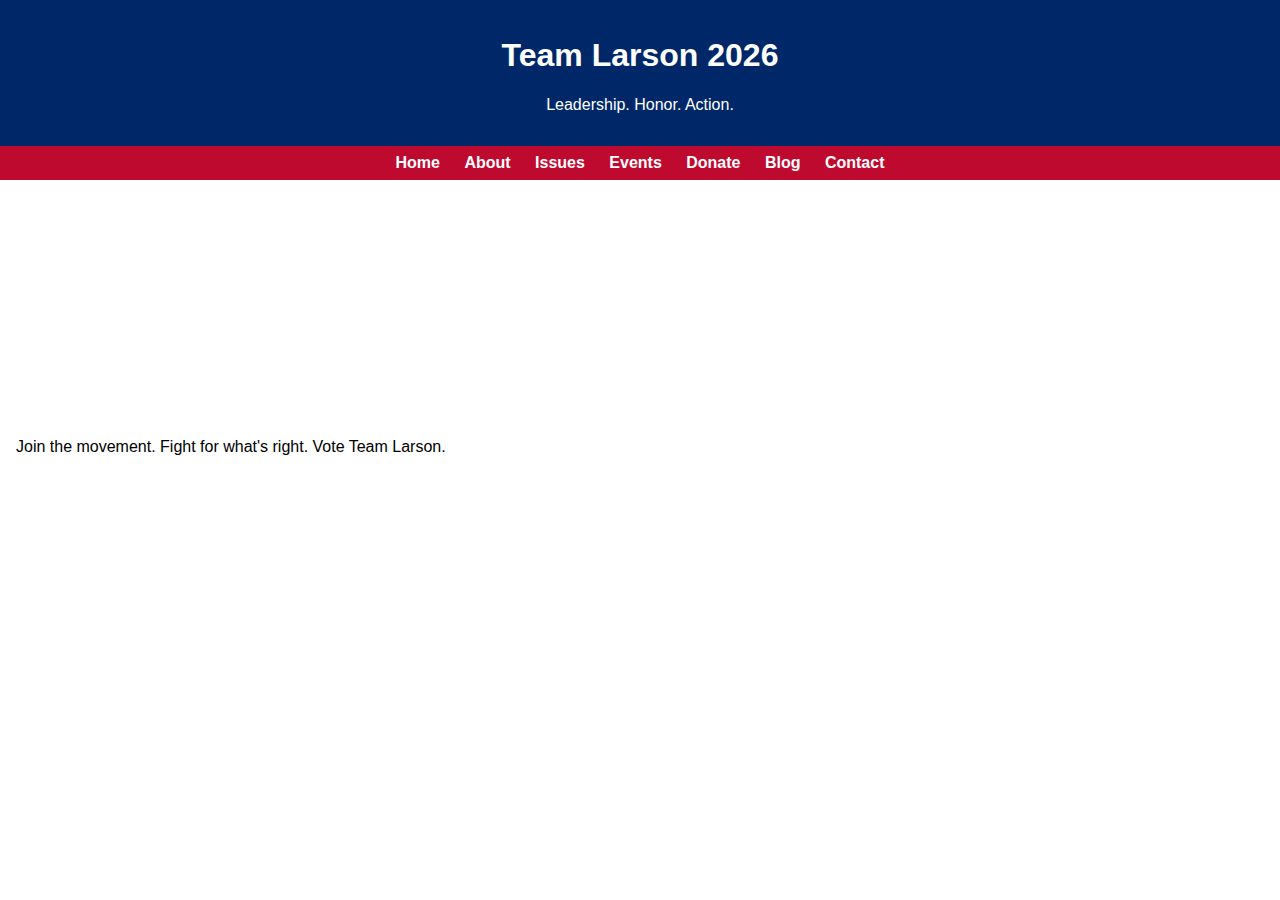
<file: index.html>
<!DOCTYPE html>
<html lang="en">
<head>
  <meta charset="UTF-8" />
  <meta name="viewport" content="width=device-width, initial-scale=1.0"/>
  <title>Index | Team Larson 2026</title>
  <link rel="stylesheet" href="style.css" />
</head>
<body>
  <header>
    <h1>Team Larson 2026</h1>
    <p>Leadership. Honor. Action.</p>
  </header>
  <nav>
    <a href="index.html">Home</a>
    <a href="about.html">About</a>
    <a href="issues.html">Issues</a>
    <a href="events.html">Events</a>
    <a href="donate.html">Donate</a>
    <a href="blog.html">Blog</a>
    <a href="contact.html">Contact</a>
  </nav>
  <main>
    
<div class="hero">
  Welcome to the official campaign site of Erik Larson for Florida's 21st Congressional District.
</div>
<p>Join the movement. Fight for what's right. Vote Team Larson.</p>

  </main>
</body>
</html>
</file>
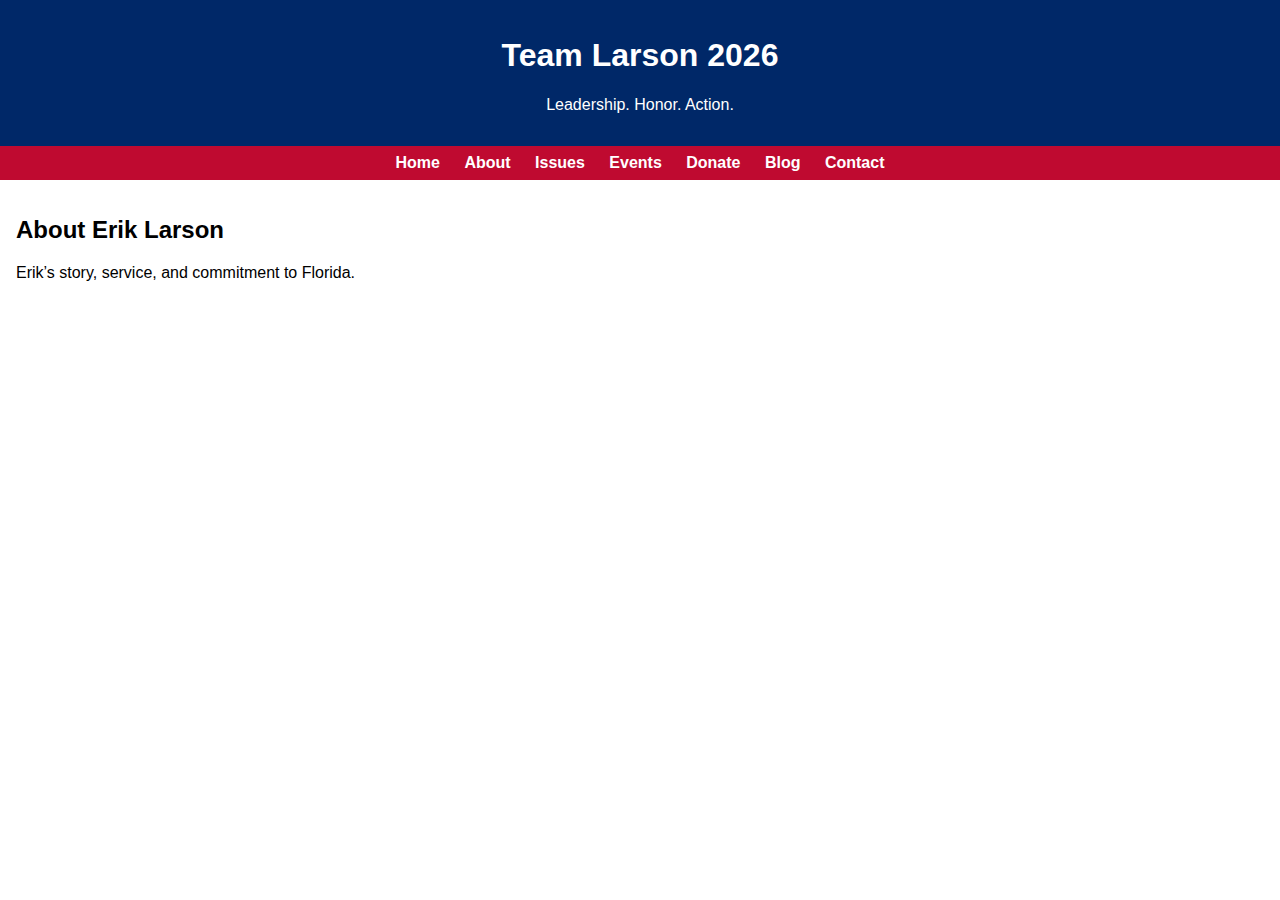
<file: about.html>
<!DOCTYPE html>
<html lang="en">
<head>
  <meta charset="UTF-8" />
  <meta name="viewport" content="width=device-width, initial-scale=1.0"/>
  <title>About | Team Larson 2026</title>
  <link rel="stylesheet" href="style.css" />
</head>
<body>
  <header>
    <h1>Team Larson 2026</h1>
    <p>Leadership. Honor. Action.</p>
  </header>
  <nav>
    <a href="index.html">Home</a>
    <a href="about.html">About</a>
    <a href="issues.html">Issues</a>
    <a href="events.html">Events</a>
    <a href="donate.html">Donate</a>
    <a href="blog.html">Blog</a>
    <a href="contact.html">Contact</a>
  </nav>
  <main>
    <h2>About Erik Larson</h2><p>Erik’s story, service, and commitment to Florida.</p>
  </main>
</body>
</html>
</file>
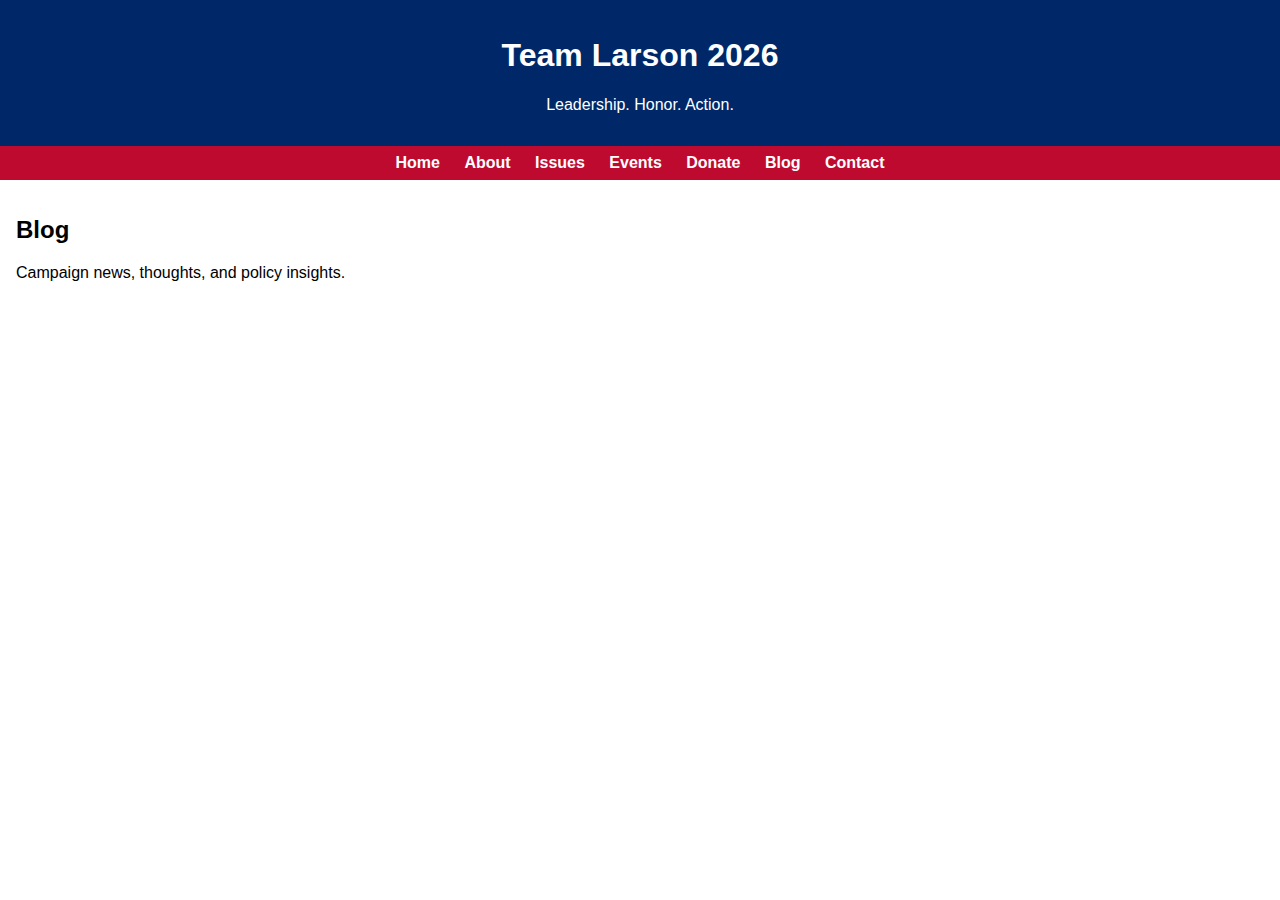
<file: blog.html>
<!DOCTYPE html>
<html lang="en">
<head>
  <meta charset="UTF-8" />
  <meta name="viewport" content="width=device-width, initial-scale=1.0"/>
  <title>Blog | Team Larson 2026</title>
  <link rel="stylesheet" href="style.css" />
</head>
<body>
  <header>
    <h1>Team Larson 2026</h1>
    <p>Leadership. Honor. Action.</p>
  </header>
  <nav>
    <a href="index.html">Home</a>
    <a href="about.html">About</a>
    <a href="issues.html">Issues</a>
    <a href="events.html">Events</a>
    <a href="donate.html">Donate</a>
    <a href="blog.html">Blog</a>
    <a href="contact.html">Contact</a>
  </nav>
  <main>
    <h2>Blog</h2><p>Campaign news, thoughts, and policy insights.</p>
  </main>
</body>
</html>
</file>
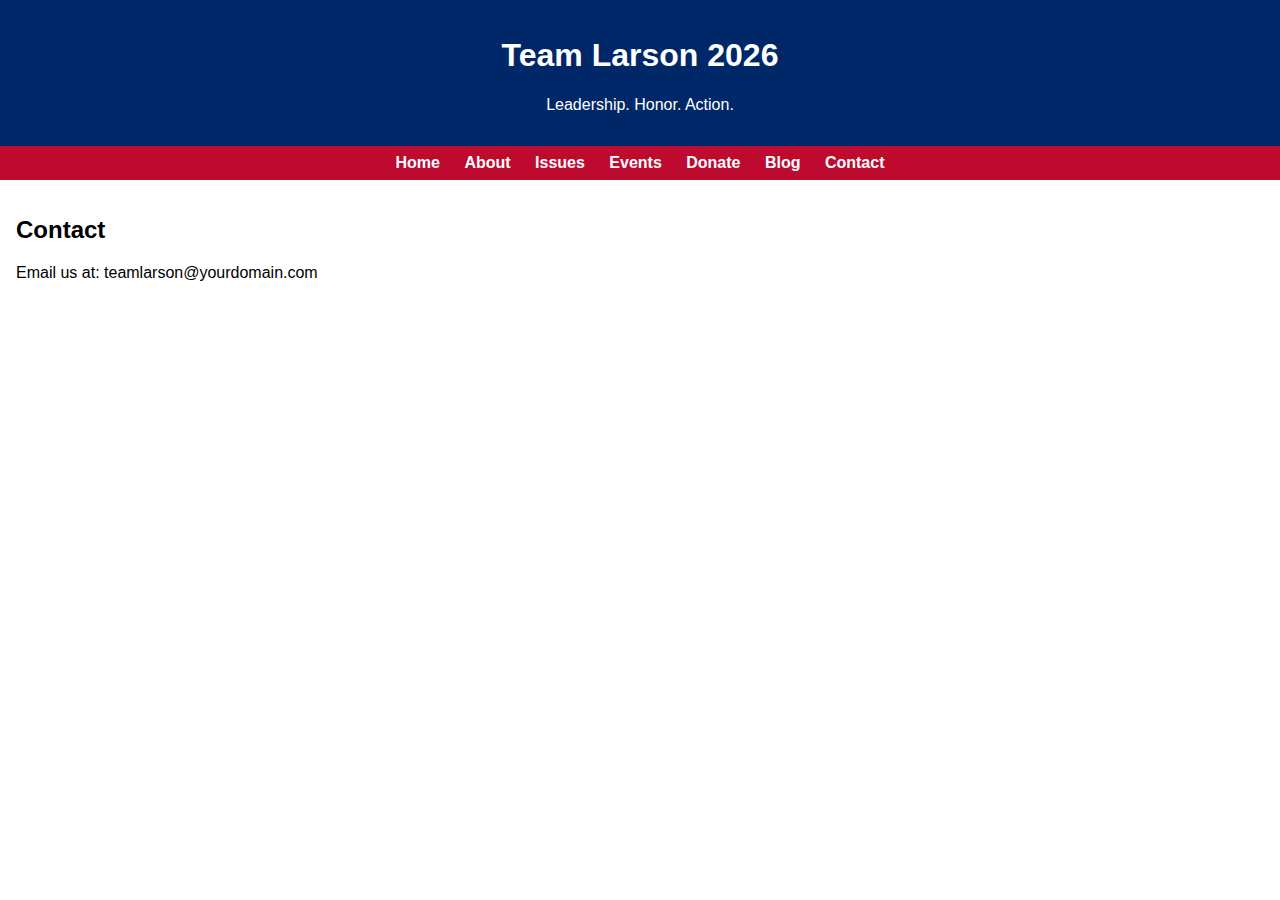
<file: contact.html>
<!DOCTYPE html>
<html lang="en">
<head>
  <meta charset="UTF-8" />
  <meta name="viewport" content="width=device-width, initial-scale=1.0"/>
  <title>Contact | Team Larson 2026</title>
  <link rel="stylesheet" href="style.css" />
</head>
<body>
  <header>
    <h1>Team Larson 2026</h1>
    <p>Leadership. Honor. Action.</p>
  </header>
  <nav>
    <a href="index.html">Home</a>
    <a href="about.html">About</a>
    <a href="issues.html">Issues</a>
    <a href="events.html">Events</a>
    <a href="donate.html">Donate</a>
    <a href="blog.html">Blog</a>
    <a href="contact.html">Contact</a>
  </nav>
  <main>
    <h2>Contact</h2><p>Email us at: teamlarson@yourdomain.com</p>
  </main>
</body>
</html>
</file>
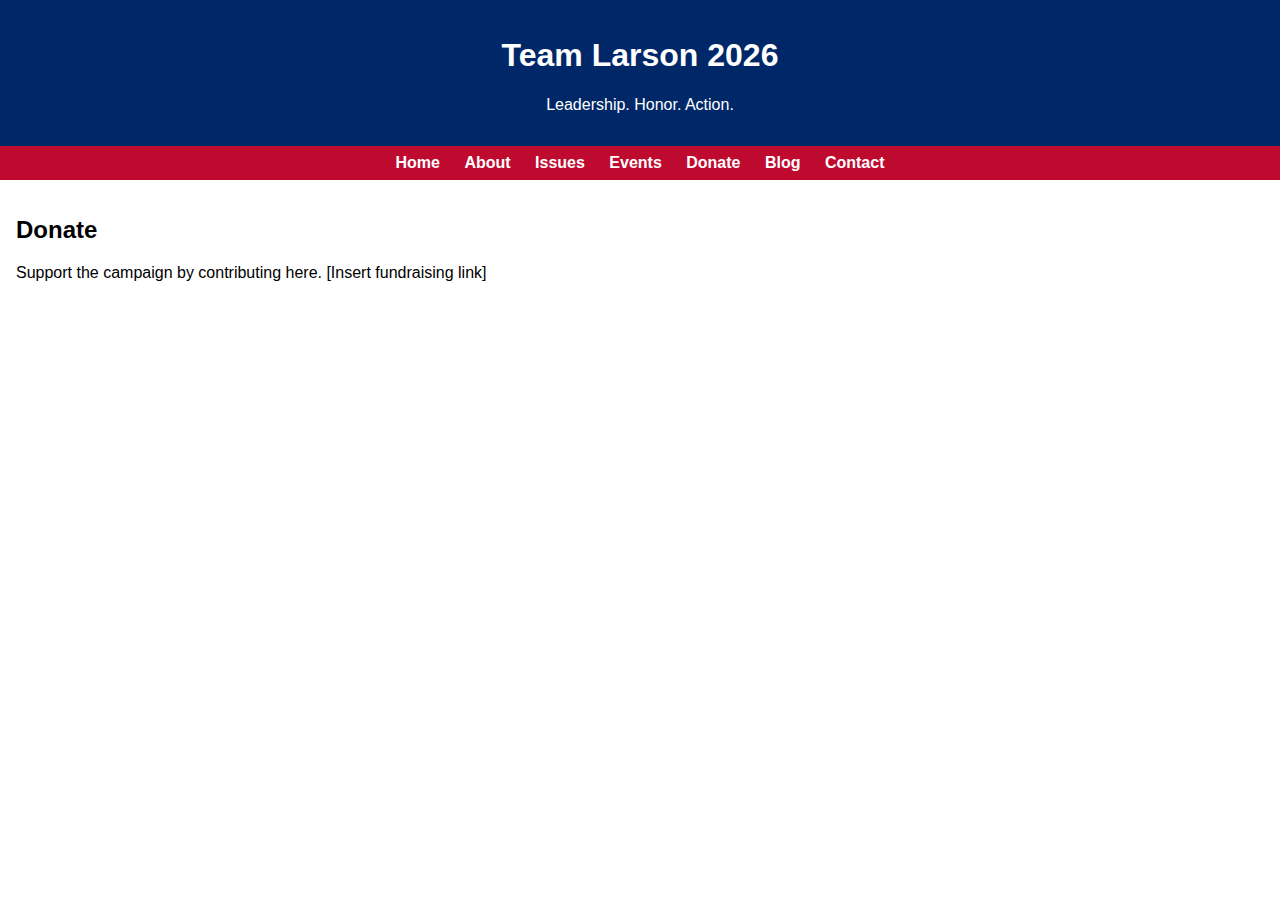
<file: donate.html>
<!DOCTYPE html>
<html lang="en">
<head>
  <meta charset="UTF-8" />
  <meta name="viewport" content="width=device-width, initial-scale=1.0"/>
  <title>Donate | Team Larson 2026</title>
  <link rel="stylesheet" href="style.css" />
</head>
<body>
  <header>
    <h1>Team Larson 2026</h1>
    <p>Leadership. Honor. Action.</p>
  </header>
  <nav>
    <a href="index.html">Home</a>
    <a href="about.html">About</a>
    <a href="issues.html">Issues</a>
    <a href="events.html">Events</a>
    <a href="donate.html">Donate</a>
    <a href="blog.html">Blog</a>
    <a href="contact.html">Contact</a>
  </nav>
  <main>
    <h2>Donate</h2><p>Support the campaign by contributing here. [Insert fundraising link]</p>
  </main>
</body>
</html>
</file>
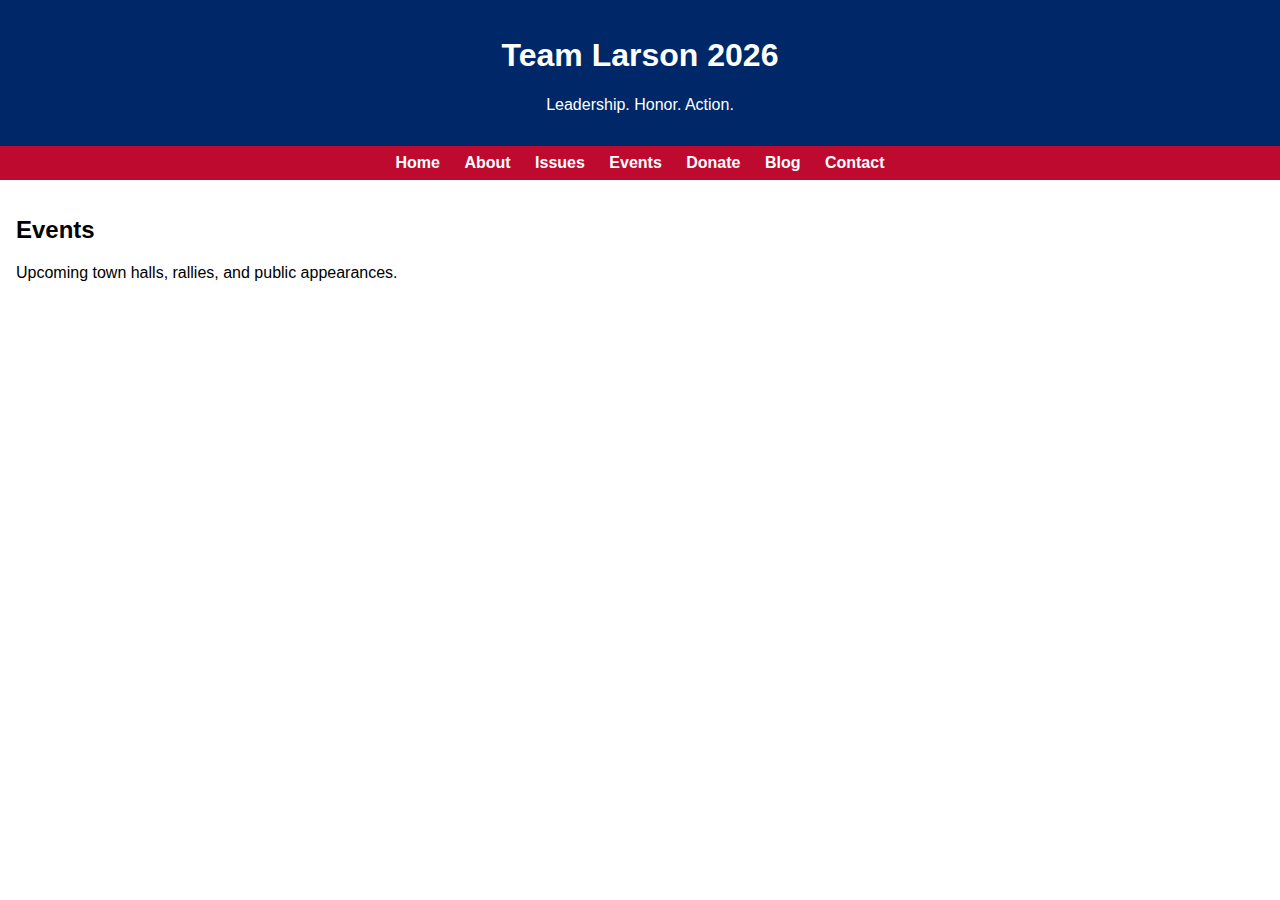
<file: events.html>
<!DOCTYPE html>
<html lang="en">
<head>
  <meta charset="UTF-8" />
  <meta name="viewport" content="width=device-width, initial-scale=1.0"/>
  <title>Events | Team Larson 2026</title>
  <link rel="stylesheet" href="style.css" />
</head>
<body>
  <header>
    <h1>Team Larson 2026</h1>
    <p>Leadership. Honor. Action.</p>
  </header>
  <nav>
    <a href="index.html">Home</a>
    <a href="about.html">About</a>
    <a href="issues.html">Issues</a>
    <a href="events.html">Events</a>
    <a href="donate.html">Donate</a>
    <a href="blog.html">Blog</a>
    <a href="contact.html">Contact</a>
  </nav>
  <main>
    <h2>Events</h2><p>Upcoming town halls, rallies, and public appearances.</p>
  </main>
</body>
</html>
</file>
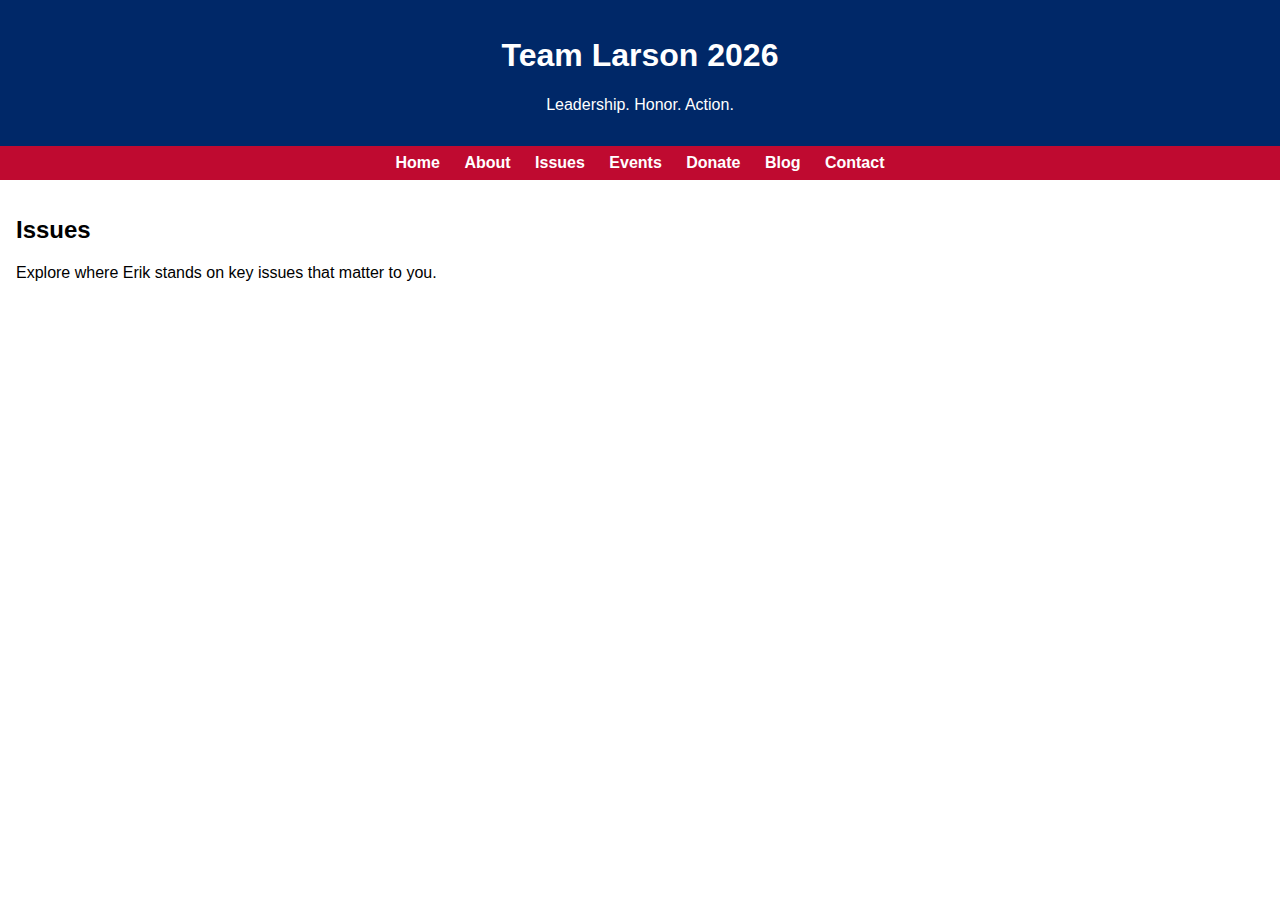
<file: issues.html>
<!DOCTYPE html>
<html lang="en">
<head>
  <meta charset="UTF-8" />
  <meta name="viewport" content="width=device-width, initial-scale=1.0"/>
  <title>Issues | Team Larson 2026</title>
  <link rel="stylesheet" href="style.css" />
</head>
<body>
  <header>
    <h1>Team Larson 2026</h1>
    <p>Leadership. Honor. Action.</p>
  </header>
  <nav>
    <a href="index.html">Home</a>
    <a href="about.html">About</a>
    <a href="issues.html">Issues</a>
    <a href="events.html">Events</a>
    <a href="donate.html">Donate</a>
    <a href="blog.html">Blog</a>
    <a href="contact.html">Contact</a>
  </nav>
  <main>
    <h2>Issues</h2><p>Explore where Erik stands on key issues that matter to you.</p>
  </main>
</body>
</html>
</file>
<file: style.css>
body {
  font-family: Arial, sans-serif;
  margin: 0;
  padding: 0;
  background-color: #ffffff;
  color: #000000;
}

header {
  background-color: #002868;
  color: white;
  padding: 1rem;
  text-align: center;
}

nav {
  background-color: #bf0a30;
  padding: 0.5rem;
  text-align: center;
}

nav a {
  color: white;
  margin: 0 10px;
  text-decoration: none;
  font-weight: bold;
}

nav a:hover {
  text-decoration: underline;
}

main {
  padding: 1rem;
}

.hero {
  background-image: url('https://upload.wikimedia.org/wikipedia/commons/thumb/1/1a/USA_Flag.svg/1280px-USA_Flag.svg.png');
  background-size: cover;
  background-position: center;
  color: white;
  padding: 5rem 1rem;
  text-align: center;
  font-size: 1.8rem;
  font-weight: bold;
}

@media screen and (max-width: 600px) {
  .hero {
    font-size: 1.2rem;
    padding: 2rem 1rem;
  }

  nav a {
    display: block;
    margin: 5px 0;
  }
}
</file>
